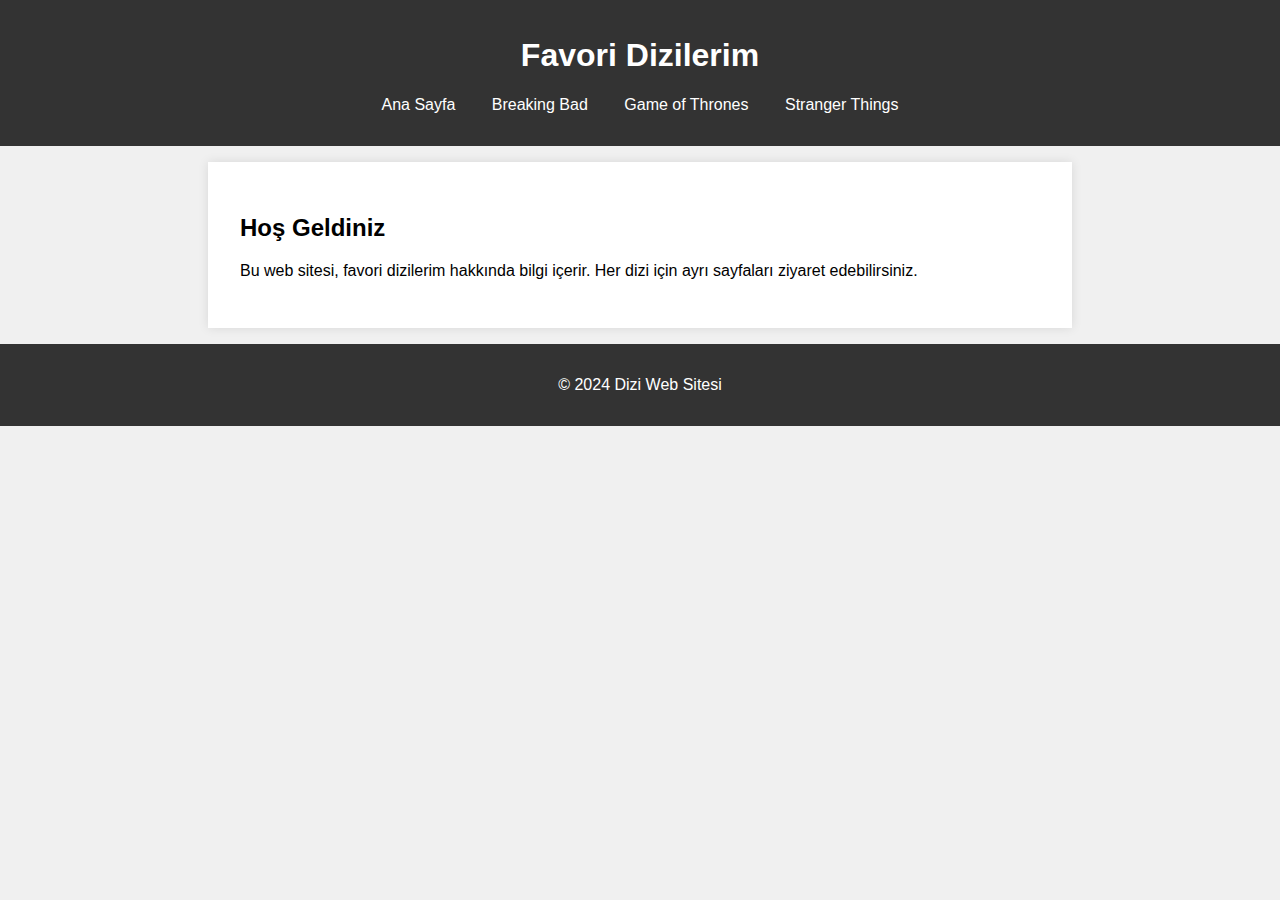
<file: Dizi Web/index.html>
<!DOCTYPE html>
<html lang="tr">
<head>
    <meta charset="UTF-8">
    <meta name="viewport" content="width=device-width, initial-scale=1.0">
    <title>Dizi Web Sitesi</title>
    <link rel="stylesheet" href="styles.css">
</head>
<body>
    <header>
        <h1>Favori Dizilerim</h1>
        <nav>
            <ul>
                <li><a href="index.html">Ana Sayfa</a></li>
                <li><a href="breakingbad.html">Breaking Bad</a></li>
                <li><a href="gameofthrones.html">Game of Thrones</a></li>
                <li><a href="strangerthings.html">Stranger Things</a></li>
            </ul>
        </nav>
    </header>
    <main>
        <h2>Hoş Geldiniz</h2>
        <p>Bu web sitesi, favori dizilerim hakkında bilgi içerir. Her dizi için ayrı sayfaları ziyaret edebilirsiniz.</p>
    </main>
    <footer>
        <p>&copy; 2024 Dizi Web Sitesi</p>
    </footer>
</body>
</html>
</file>
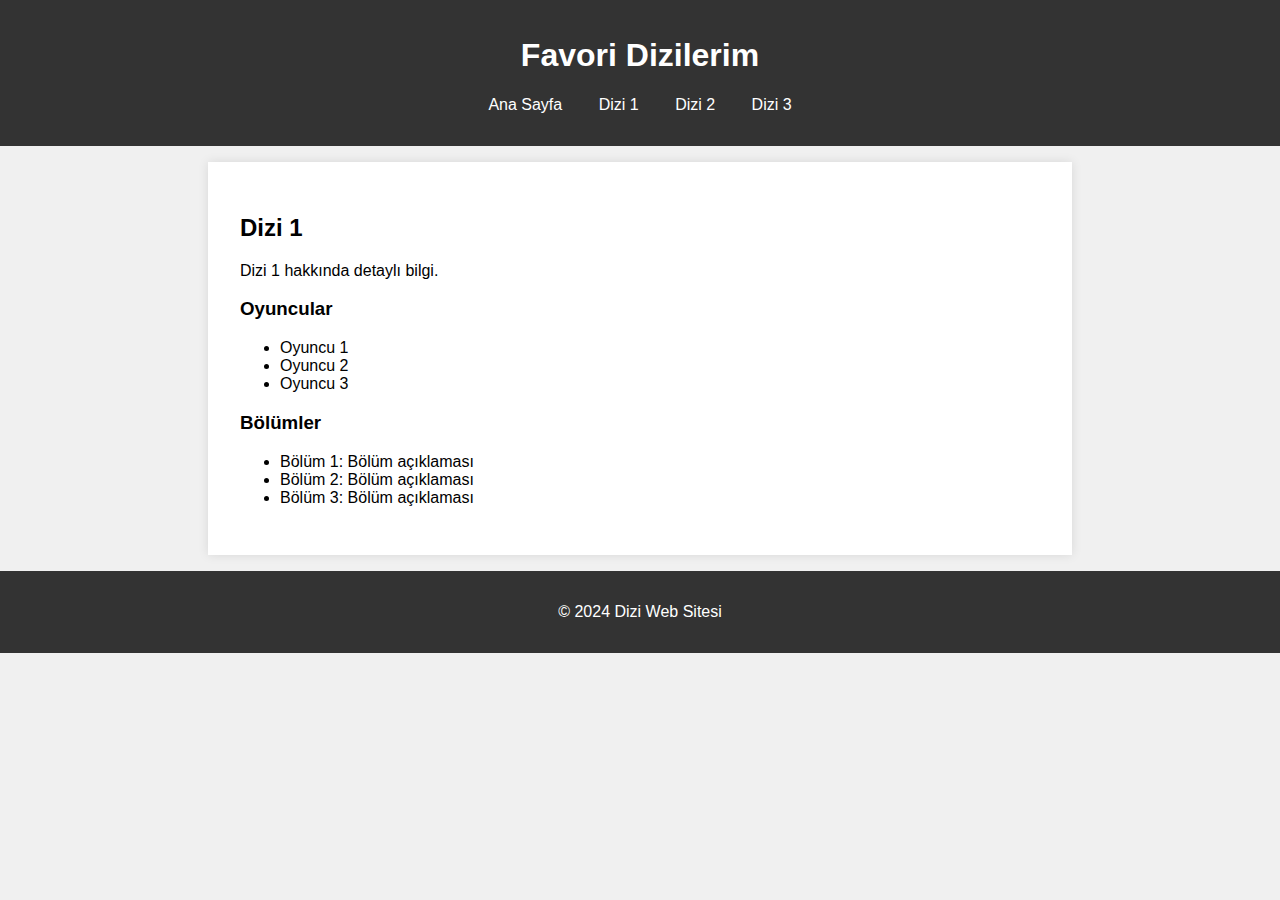
<file: Dizi Web/dizi1.html>
<!DOCTYPE html>
<html lang="tr">
<head>
    <meta charset="UTF-8">
    <meta name="viewport" content="width=device-width, initial-scale=1.0">
    <title>Dizi 1</title>
    <link rel="stylesheet" href="styles.css">
</head>
<body>
    <header>
        <h1>Favori Dizilerim</h1>
        <nav>
            <ul>
                <li><a href="index.html">Ana Sayfa</a></li>
                <li><a href="dizi1.html">Dizi 1</a></li>
                <li><a href="dizi2.html">Dizi 2</a></li>
                <li><a href="dizi3.html">Dizi 3</a></li>
            </ul>
        </nav>
    </header>
    <main>
        <h2>Dizi 1</h2>
        <p>Dizi 1 hakkında detaylı bilgi.</p>
        <h3>Oyuncular</h3>
        <ul>
            <li>Oyuncu 1</li>
            <li>Oyuncu 2</li>
            <li>Oyuncu 3</li>
        </ul>
        <h3>Bölümler</h3>
        <ul>
            <li>Bölüm 1: Bölüm açıklaması</li>
            <li>Bölüm 2: Bölüm açıklaması</li>
            <li>Bölüm 3: Bölüm açıklaması</li>
        </ul>
    </main>
    <footer>
        <p>&copy; 2024 Dizi Web Sitesi</p>
    </footer>
</body>
</html>
</file>
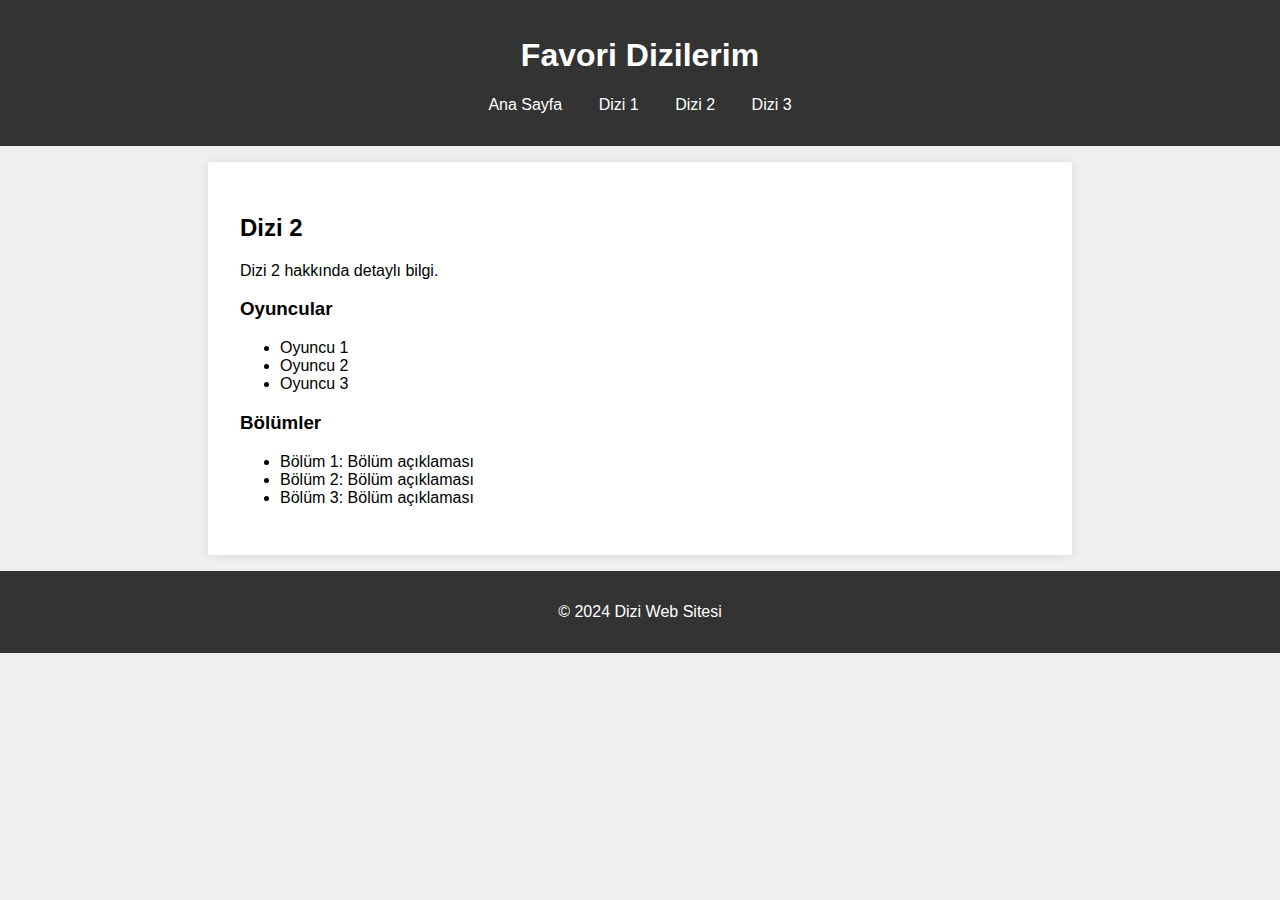
<file: Dizi Web/dizi2.html>
<!DOCTYPE html>
<html lang="tr">
<head>
    <meta charset="UTF-8">
    <meta name="viewport" content="width=device-width, initial-scale=1.0">
    <title>Dizi 2</title>
    <link rel="stylesheet" href="styles.css">
</head>
<body>
    <header>
        <h1>Favori Dizilerim</h1>
        <nav>
            <ul>
                <li><a href="index.html">Ana Sayfa</a></li>
                <li><a href="dizi1.html">Dizi 1</a></li>
                <li><a href="dizi2.html">Dizi 2</a></li>
                <li><a href="dizi3.html">Dizi 3</a></li>
            </ul>
        </nav>
    </header>
    <main>
        <h2>Dizi 2</h2>
        <p>Dizi 2 hakkında detaylı bilgi.</p>
        <h3>Oyuncular</h3>
        <ul>
            <li>Oyuncu 1</li>
            <li>Oyuncu 2</li>
            <li>Oyuncu 3</li>
        </ul>
        <h3>Bölümler</h3>
        <ul>
            <li>Bölüm 1: Bölüm açıklaması</li>
            <li>Bölüm 2: Bölüm açıklaması</li>
            <li>Bölüm 3: Bölüm açıklaması</li>
        </ul>
    </main>
    <footer>
        <p>&copy; 2024 Dizi Web Sitesi</p>
    </footer>
</body>
</html>
</file>
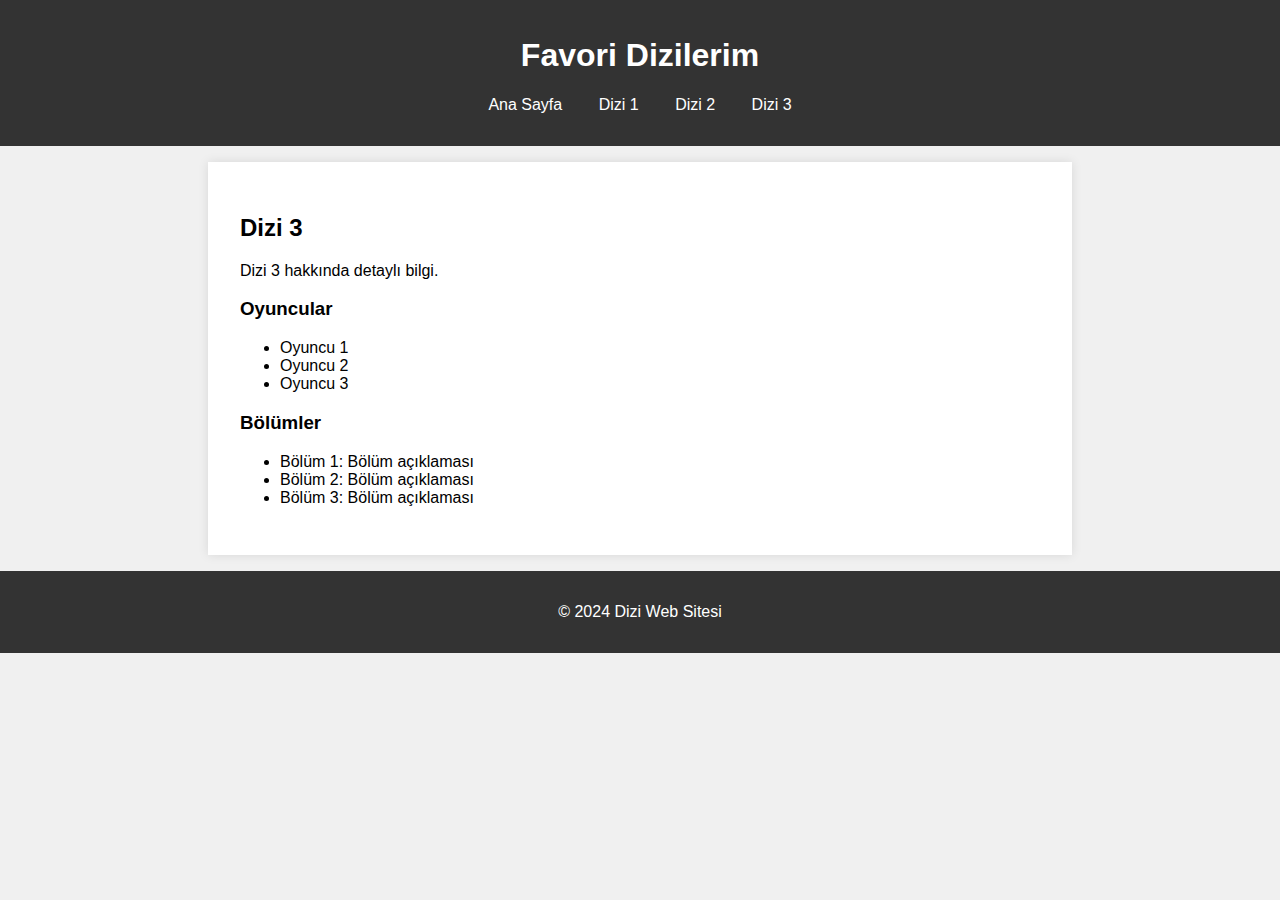
<file: Dizi Web/dizi3.html>
<!DOCTYPE html>
<html lang="tr">
<head>
    <meta charset="UTF-8">
    <meta name="viewport" content="width=device-width, initial-scale=1.0">
    <title>Dizi 3</title>
    <link rel="stylesheet" href="styles.css">
</head>
<body>
    <header>
        <h1>Favori Dizilerim</h1>
        <nav>
            <ul>
                <li><a href="index.html">Ana Sayfa</a></li>
                <li><a href="dizi1.html">Dizi 1</a></li>
                <li><a href="dizi2.html">Dizi 2</a></li>
                <li><a href="dizi3.html">Dizi 3</a></li>
            </ul>
        </nav>
    </header>
    <main>
        <h2>Dizi 3</h2>
        <p>Dizi 3 hakkında detaylı bilgi.</p>
        <h3>Oyuncular</h3>
        <ul>
            <li>Oyuncu 1</li>
            <li>Oyuncu 2</li>
            <li>Oyuncu 3</li>
        </ul>
        <h3>Bölümler</h3>
        <ul>
            <li>Bölüm 1: Bölüm açıklaması</li>
            <li>Bölüm 2: Bölüm açıklaması</li>
            <li>Bölüm 3: Bölüm açıklaması</li>
        </ul>
    </main>
    <footer>
        <p>&copy; 2024 Dizi Web Sitesi</p>
    </footer>
</body>
</html>
</file>
<file: Dizi Web/styles.css>
body {
    font-family: Arial, sans-serif;
    margin: 0;
    padding: 0;
    background-color: #f0f0f0;
}

header {
    background-color: #333;
    color: #fff;
    padding: 1em 0;
    text-align: center;
}

nav ul {
    list-style-type: none;
    padding: 0;
}

nav ul li {
    display: inline;
    margin: 0 1em;
}

nav ul li a {
    color: #fff;
    text-decoration: none;
}

main {
    padding: 2em;
    background-color: #fff;
    margin: 1em auto;
    max-width: 800px;
    box-shadow: 0 0 10px rgba(0,0,0,0.1);
}

footer {
    text-align: center;
    padding: 1em 0;
    background-color: #333;
    color: #fff;
}

img {
    display: block;
    margin: 0 auto;
}

.actors img {
    display: inline-block;
    vertical-align: middle;
    margin-right: 10px;
}

.actors li {
    margin-bottom: 10px;
}
</file>
